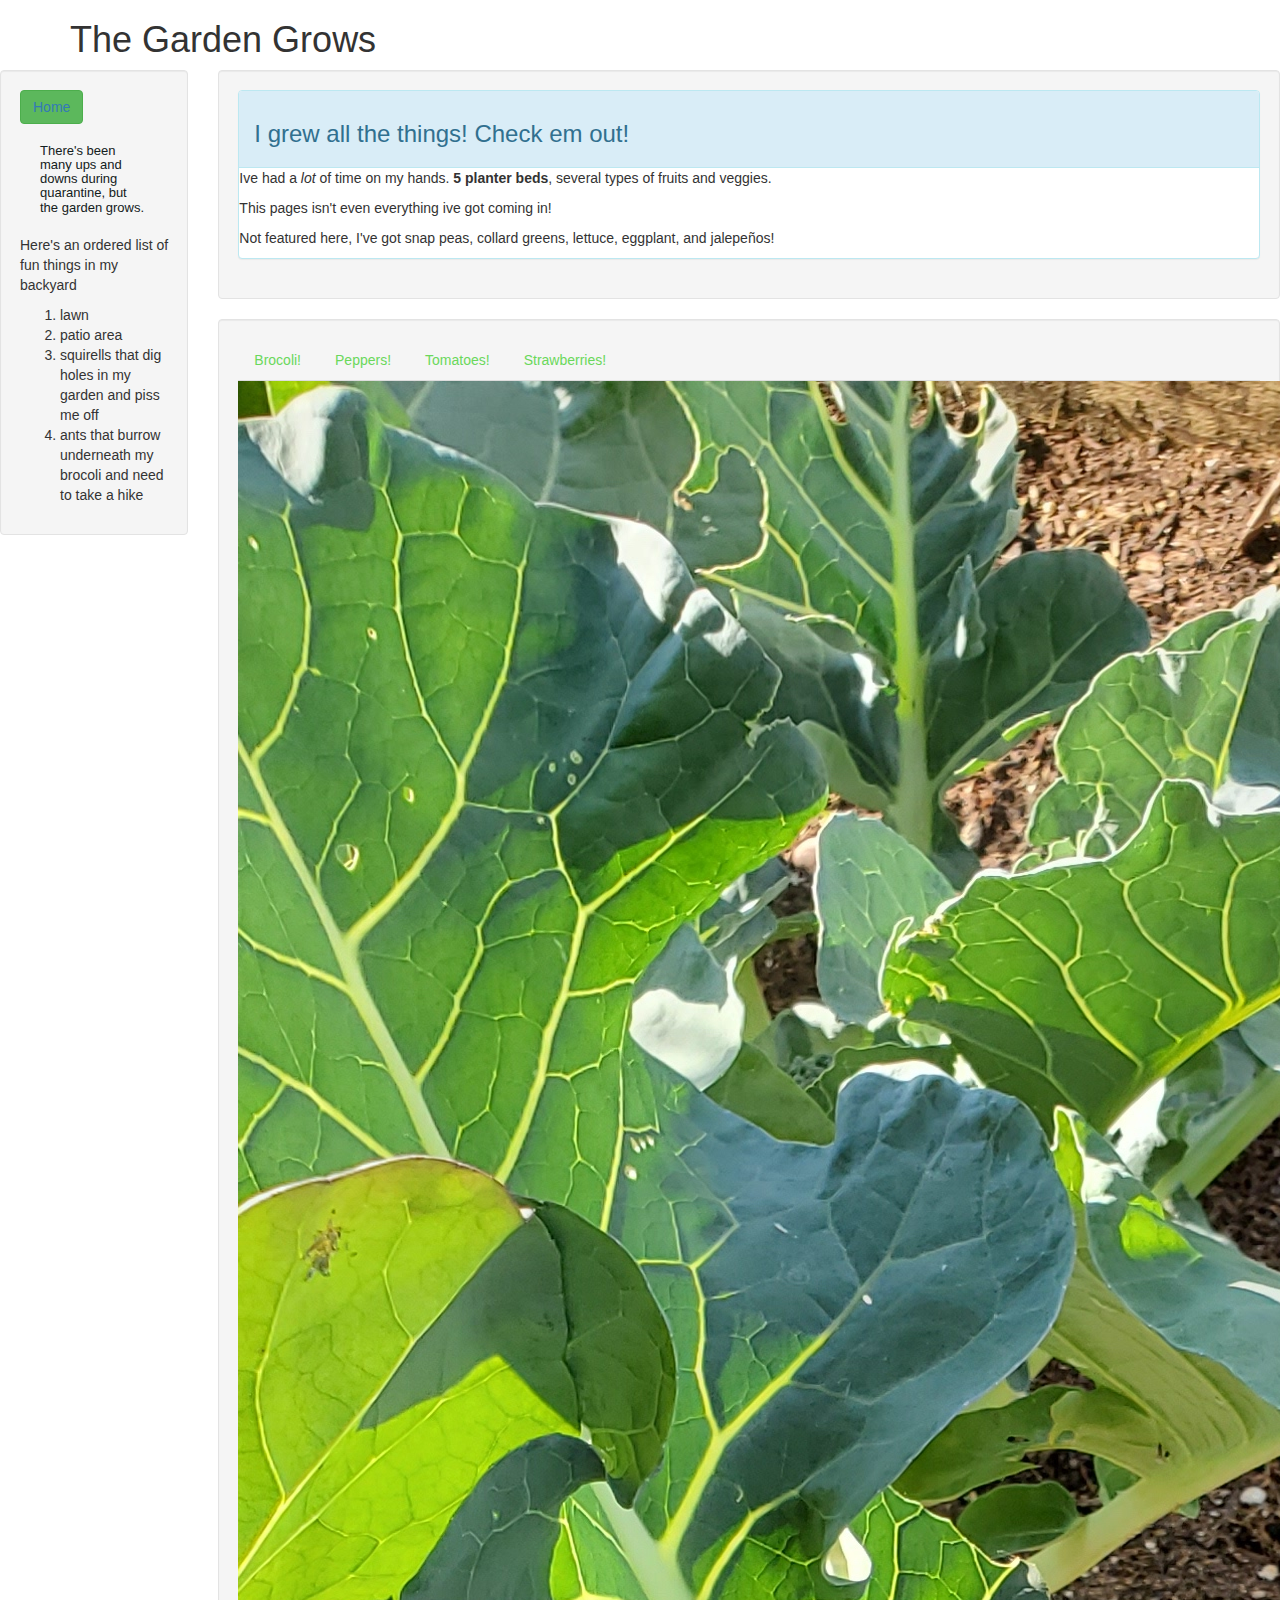
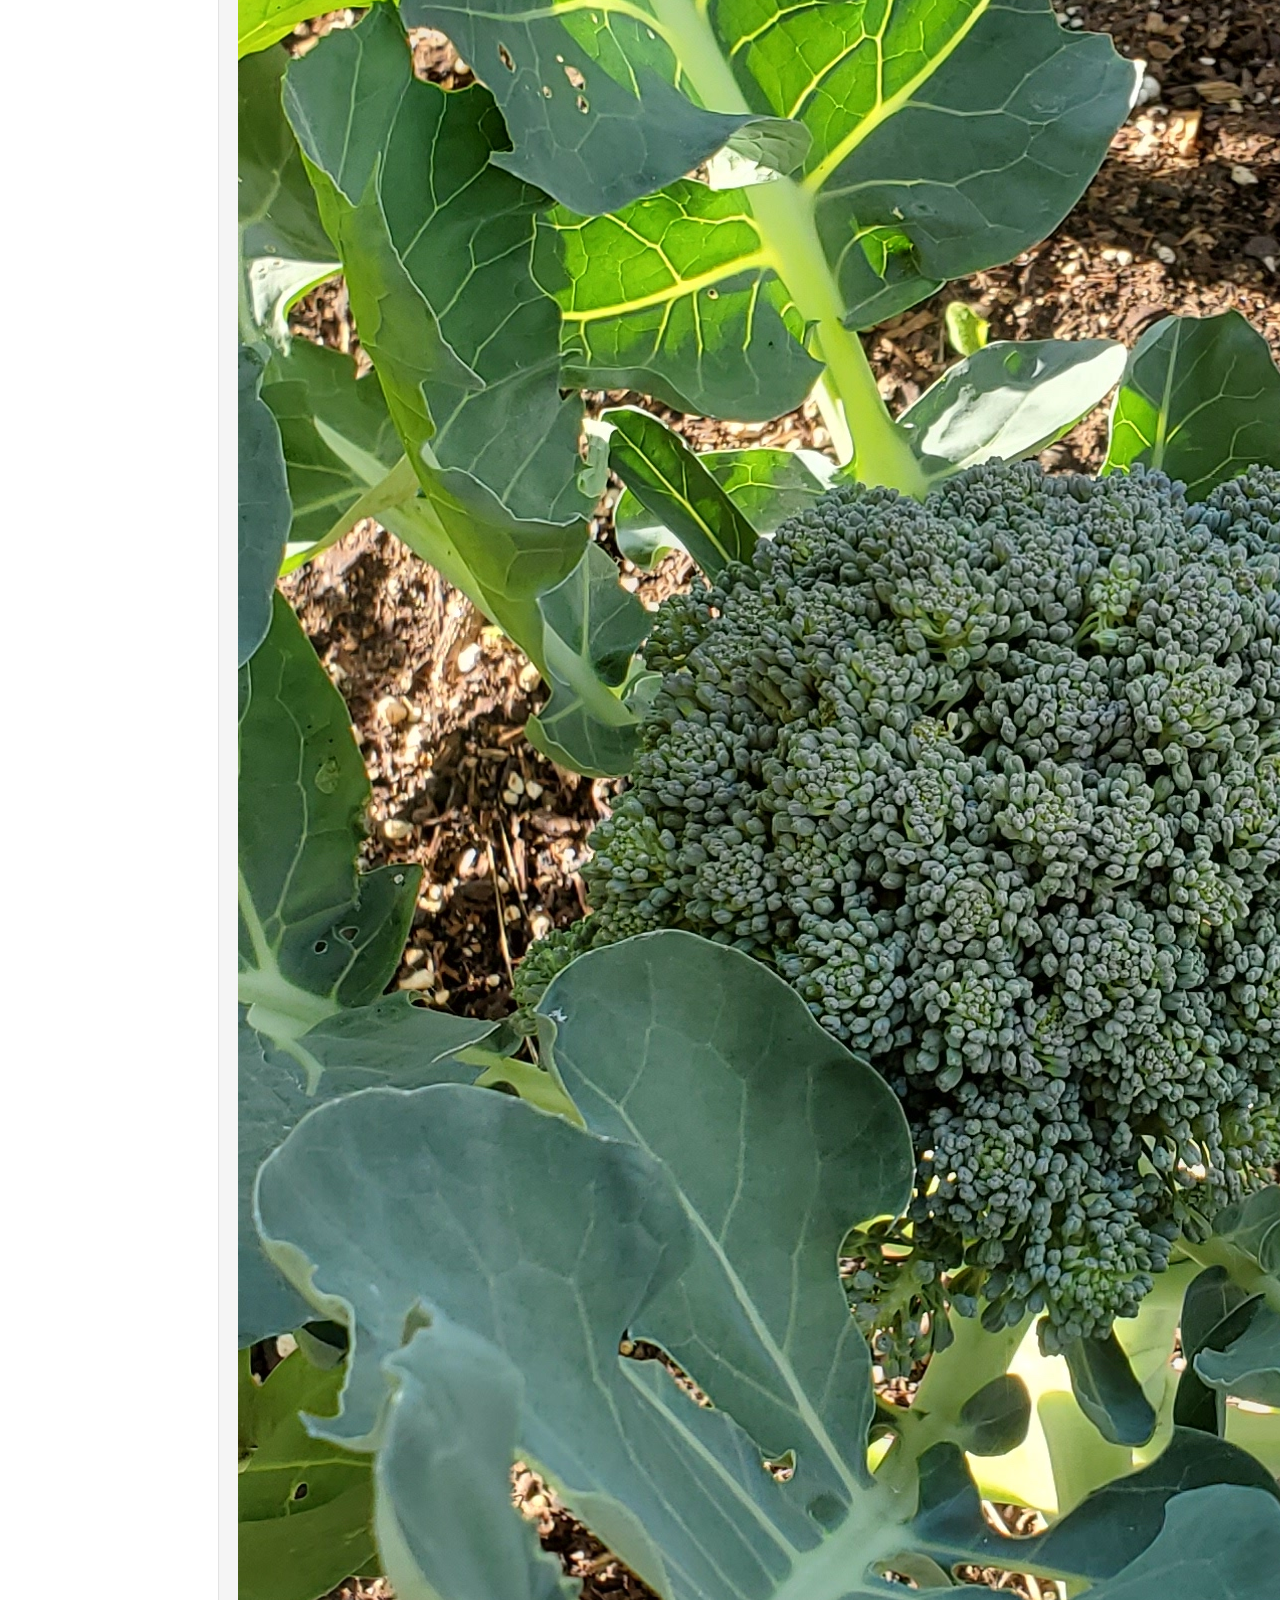
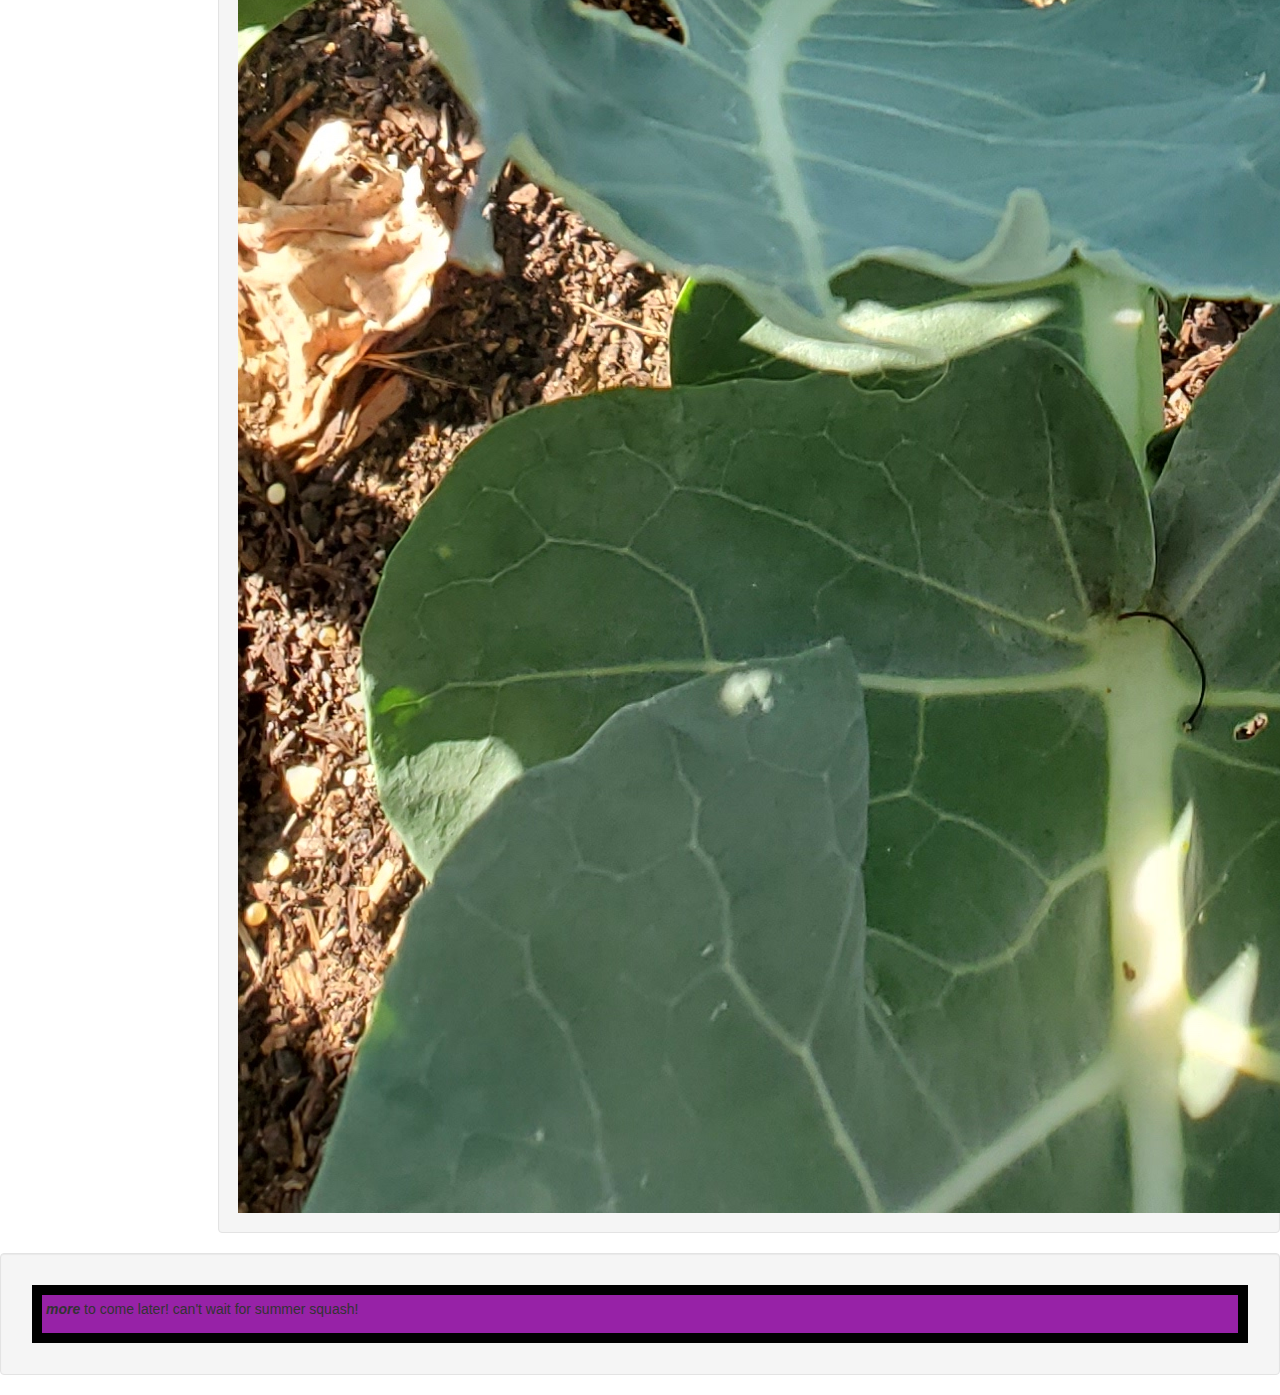
<file: brocoli.html>
<!DOCTYPE html>
<html>
  <head>
    <title></title>
    <link href="css/bootstrap.css" rel="stylesheet" type="text/css">
    <link href="css/styles.css" rel="stylesheet" type="text/css">
  </head>
  <body>
    <div class="container">
      <h1>The Garden Grows</h1>
      </div>
      <div class="row">
        <div class="col-md-2">
          <div class="well">
            <div class="sidebar">
              <button type="button" class="btn btn-success"><a href="garden.html">Home</a></button>
              <h2>There's been many ups and downs during quarantine, but the garden grows.</h2>
              <p>Here's an ordered list of fun things in my backyard</p>
              <ol>
                <li>lawn</li>
                <li>patio area</li>
                <li>squirells that dig holes in my garden and piss me off</li>
                <li>ants that burrow underneath my brocoli and need to take a hike</li>
              </ol>
            
            </div>
          </div>
        </div>
        <div class="col-md-10">
          <div class="well">
            <div class="panel panel-info">
              <div class="panel-heading">
                  <h3 class="panel-tile"> I grew all the things! Check em out!</h3>
              </div>
              <p>Ive had a <em>lot</em> of time on my hands. <strong>5 planter beds</strong>, several types of fruits and veggies.</p>
              <p>This pages isn't even everything ive got coming in!</p>
              <p>Not featured here, I've got snap peas, collard greens, lettuce, eggplant, and jalepeños!</p>
            </div>
          </div>
          <div class="navbartext">
            <div class="well">
              <ul class="nav nav-tabs">
                <li class="nav-item">
                  <a class="nav-link active" href="brocoli.html">Brocoli!</a>
                </li>
                <li class="nav-item">
                  <a class="nav-link" href="peppers.html">Peppers!</a>
                </li>
                <li class="nav-item">
                  <a class="nav-link" href="tomatoes.html">Tomatoes!</a>
                </li>
                <li class="nav-item">
                  <a class="nav-link" href="Strawberries.html">Strawberries!</a>
                </li>
                </ul>
              </ul>
              </nav>
        <div class="rotateimg180">
          <img src="images/brocoli.jpg">
        </div>
        </div>
          </div>
          </div>
        </div>
      </div>
      <div class="well">
        <div class="box">
          <p><span class="annoying">more</span> to come later! can't wait for summer squash!</p>
        </div>
      </div>
    </div>
  </body>
  </div>
</html>
</file>
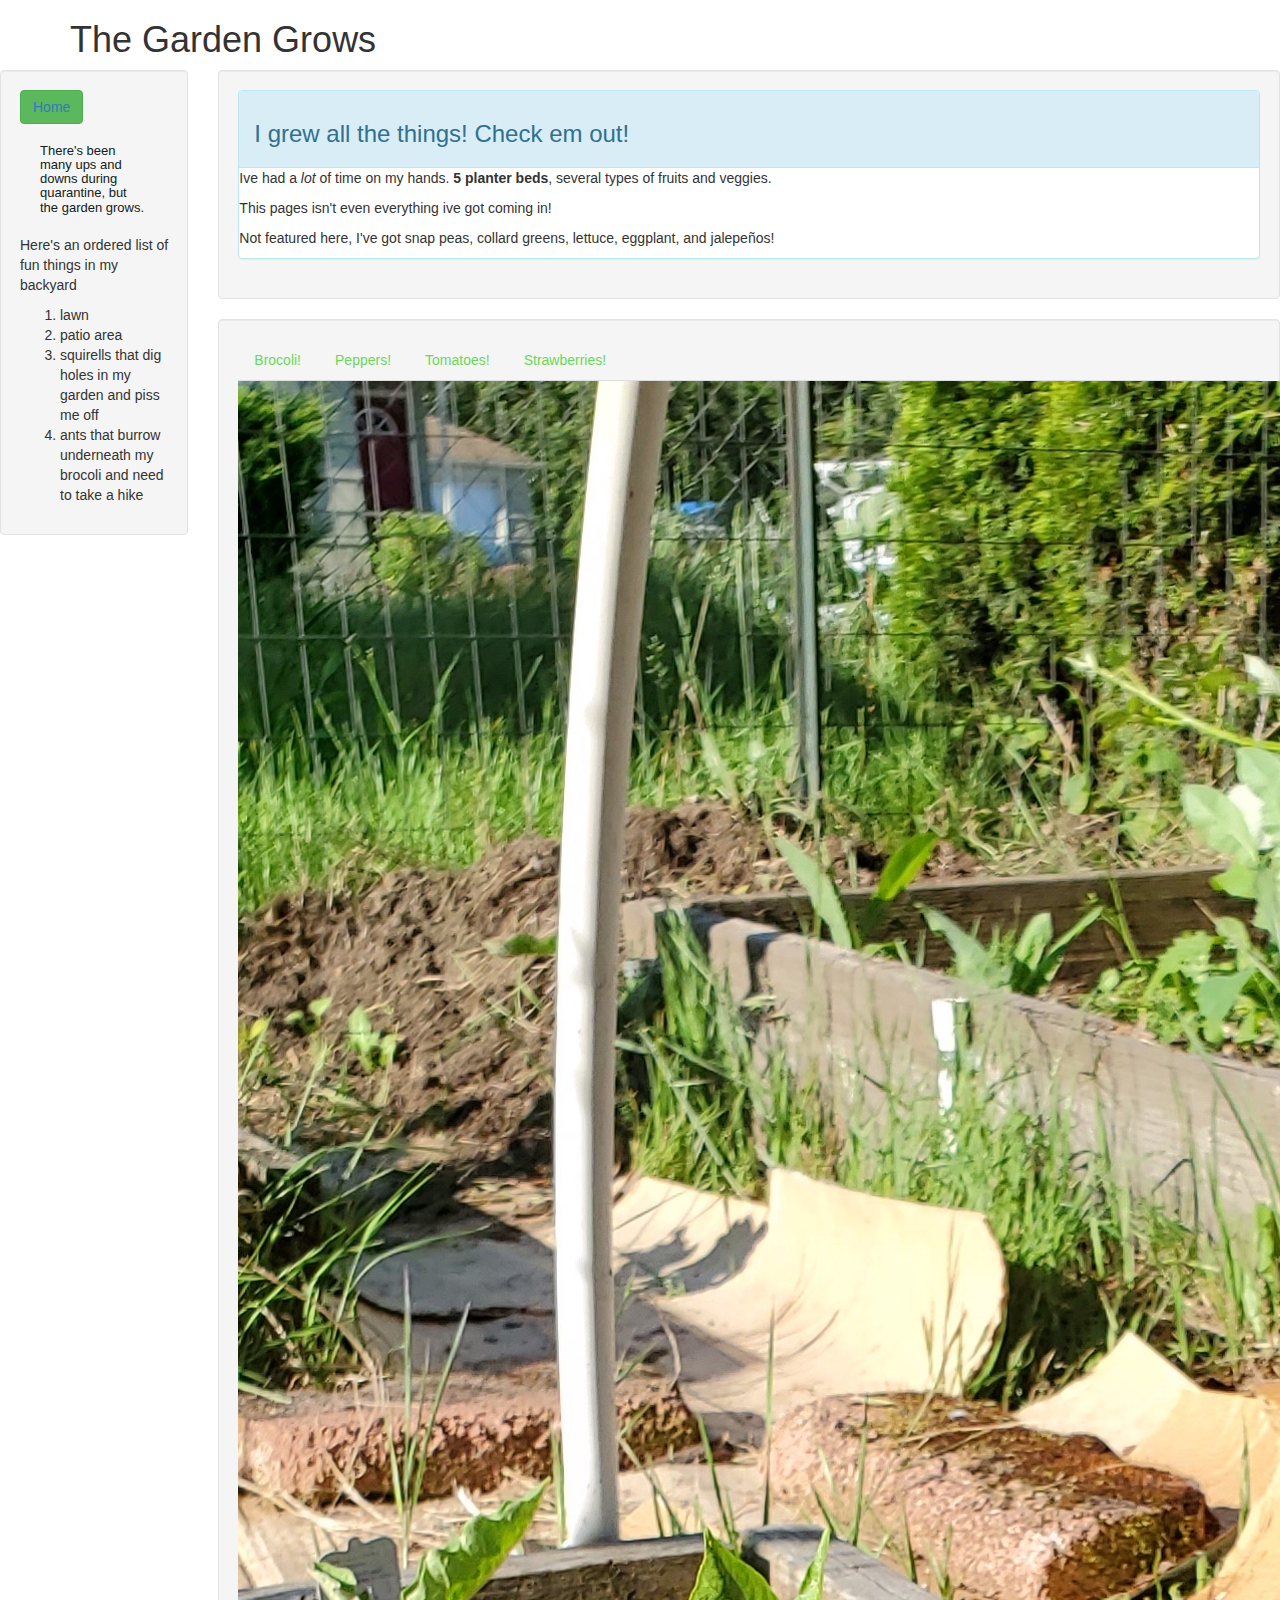
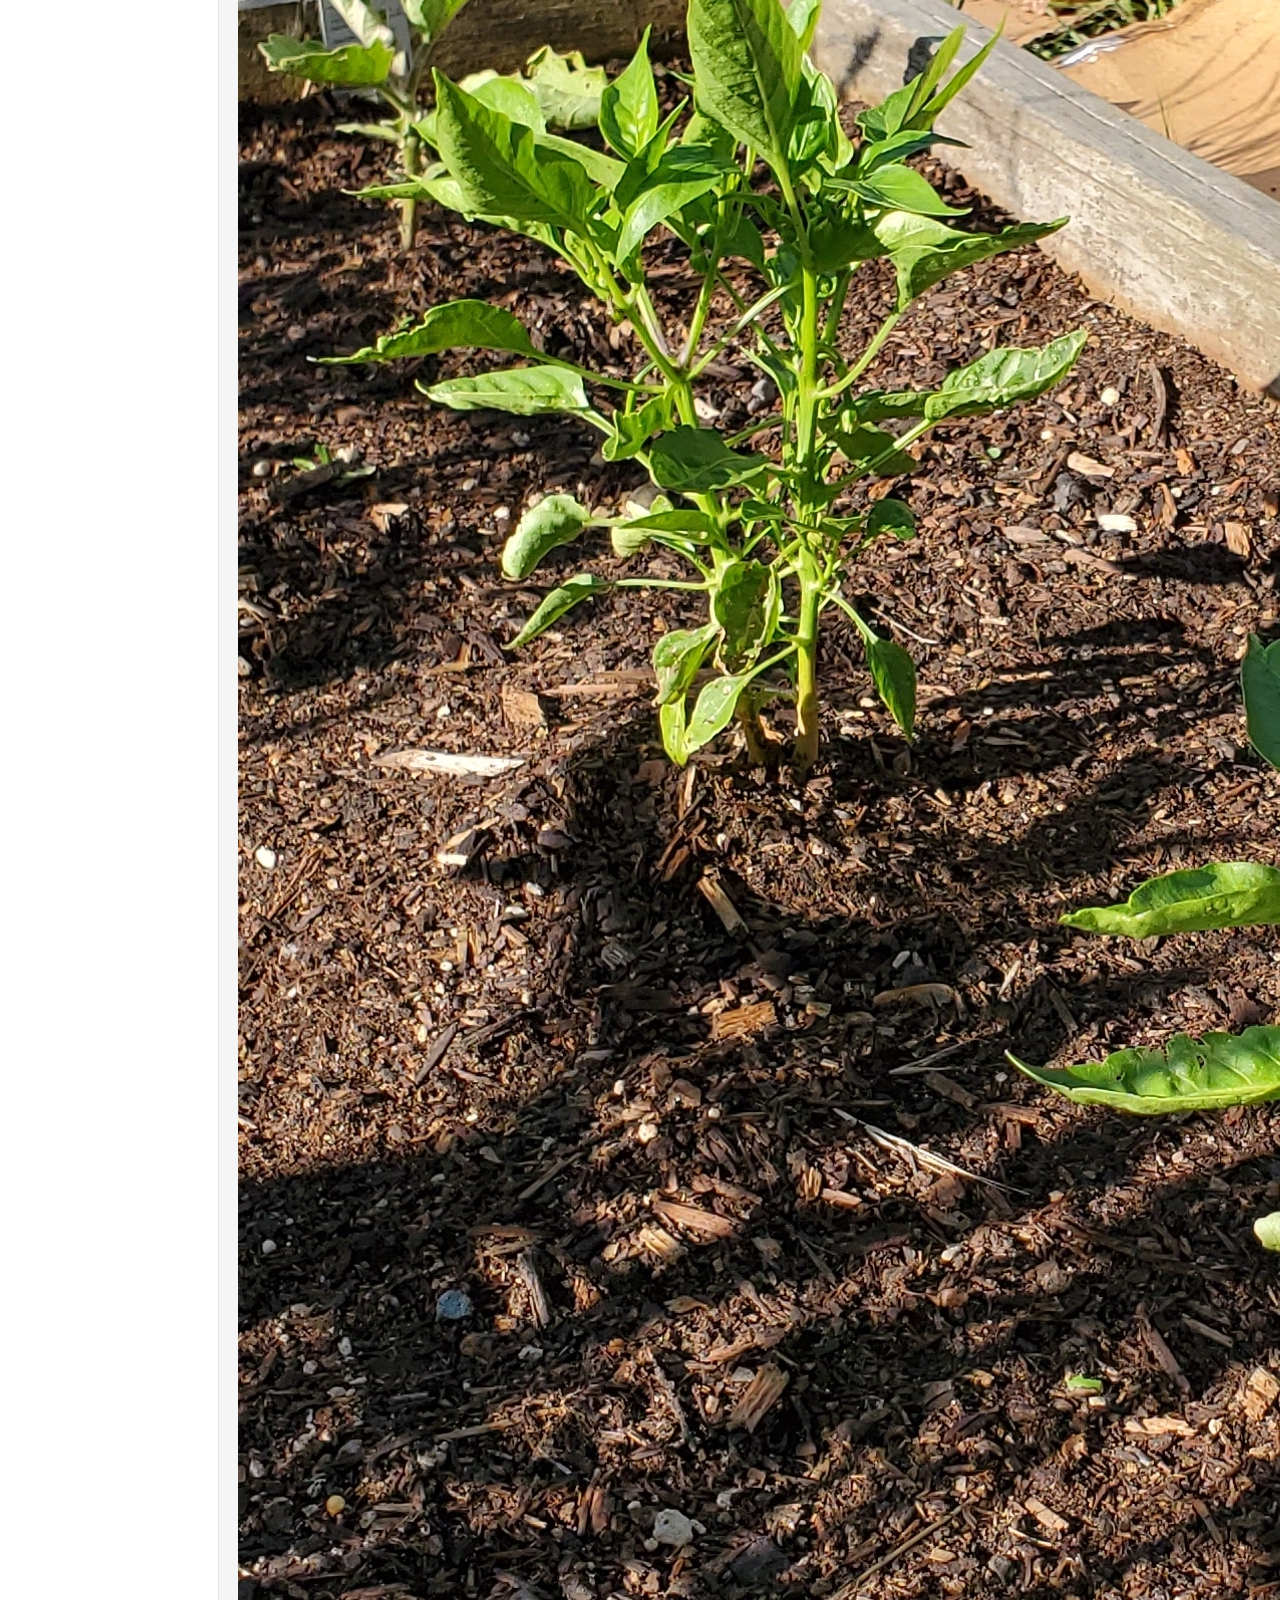
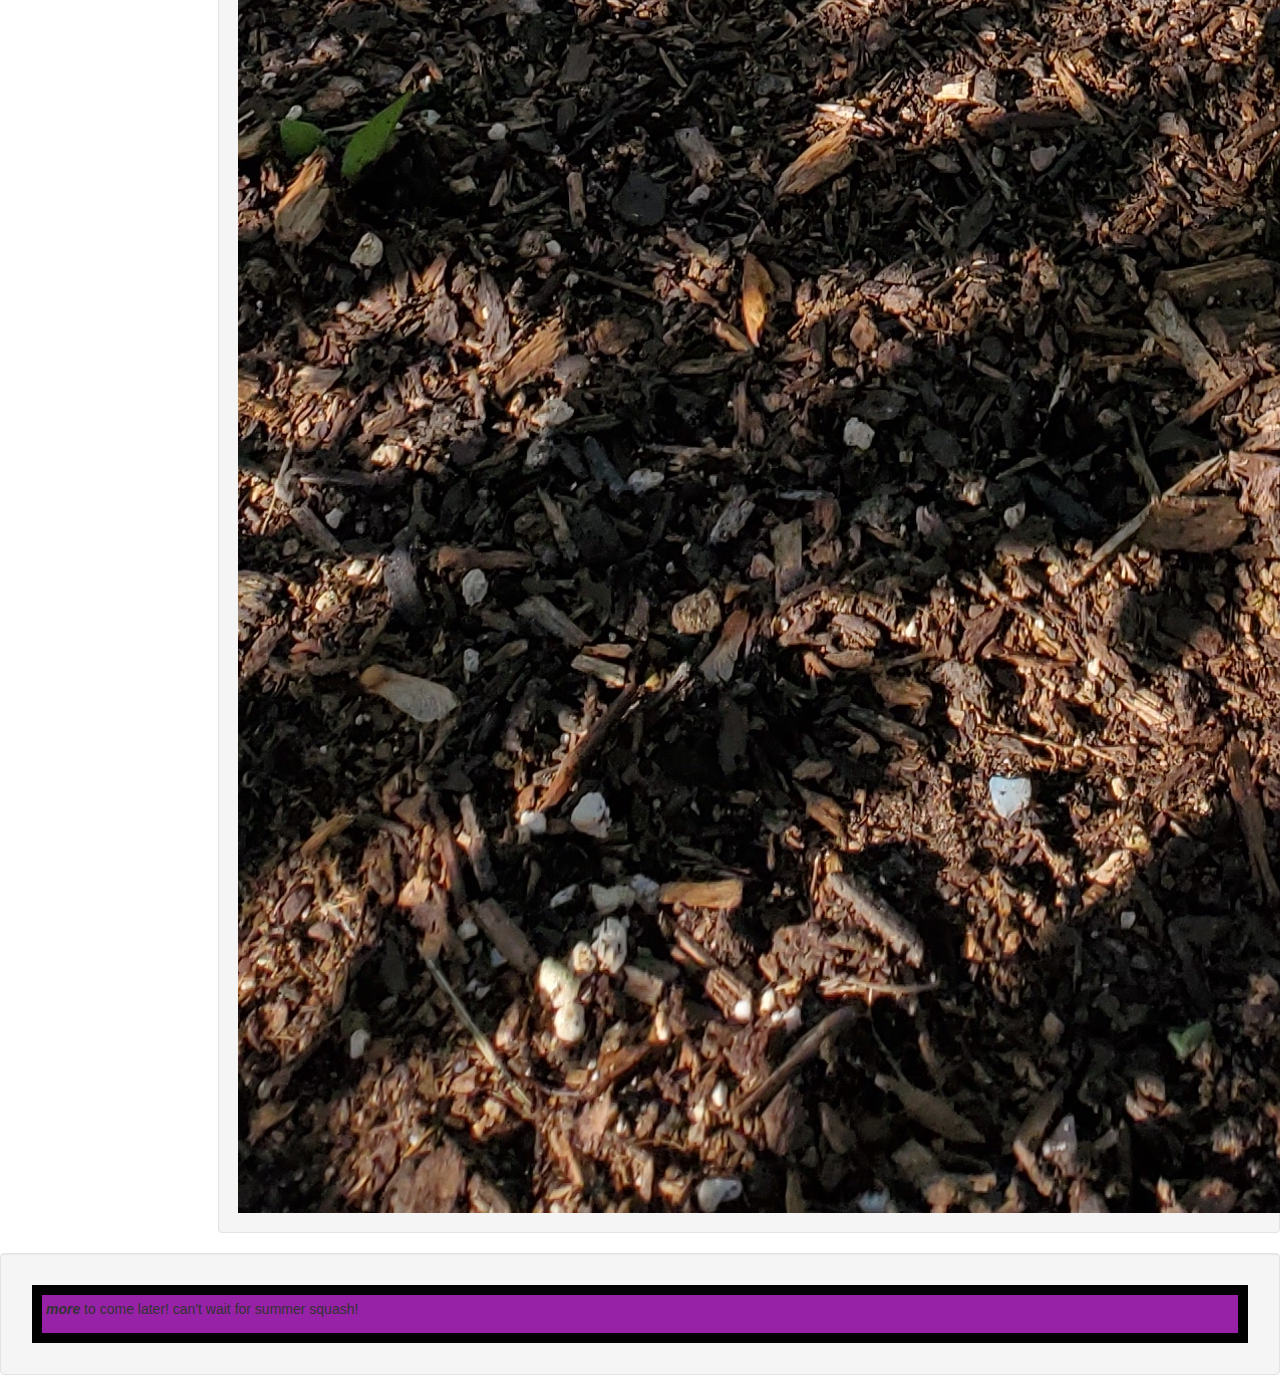
<file: peppers.html>
<!DOCTYPE html>
<html>
  <head>
    <title></title>
    <link href="css/bootstrap.css" rel="stylesheet" type="text/css">
    <link href="css/styles.css" rel="stylesheet" type="text/css">
  </head>
  <body>
    <div class="container">
      <h1>The Garden Grows</h1>
      </div>
      <div class="row">
        <div class="col-md-2">
          <div class="well">
            <div class="sidebar">
              <button type="button" class="btn btn-success"><a href="garden.html">Home</a></button>
              <h2>There's been many ups and downs during quarantine, but the garden grows.</h2>
              <p>Here's an ordered list of fun things in my backyard</p>
              <ol>
                <li>lawn</li>
                <li>patio area</li>
                <li>squirells that dig holes in my garden and piss me off</li>
                <li>ants that burrow underneath my brocoli and need to take a hike</li>
              </ol>
            
            </div>
          </div>
        </div>
        <div class="col-md-10">
          <div class="well">
            <div class="panel panel-info">
              <div class="panel-heading">
                  <h3 class="panel-tile"> I grew all the things! Check em out!</h3>
              </div>
              <p>Ive had a <em>lot</em> of time on my hands. <strong>5 planter beds</strong>, several types of fruits and veggies.</p>
              <p>This pages isn't even everything ive got coming in!</p>
              <p>Not featured here, I've got snap peas, collard greens, lettuce, eggplant, and jalepeños!</p>
            </div>
          </div>
          <div class="navbartext">
            <div class="well">
              <ul class="nav nav-tabs">
                <li class="nav-item">
                  <a class="nav-link active" href="brocoli.html">Brocoli!</a>
                </li>
                <li class="nav-item">
                  <a class="nav-link" href="peppers.html">Peppers!</a>
                </li>
                <li class="nav-item">
                  <a class="nav-link" href="tomatoes.html">Tomatoes!</a>
                </li>
                <li class="nav-item">
                  <a class="nav-link" href="Strawberries.html">Strawberries!</a>
                </li>
                </ul>
              </ul>
              </nav>
          <img src="images/peppers.jpg" max-height="200">
        </div>
          </div>
          </div>
        </div>
      </div>
      <div class="well">
        <div class="box">
          <p><span class="annoying">more</span> to come later! can't wait for summer squash!</p>
        </div>
      </div>
    </div>
  </body>
  </div>
</html>
</file>
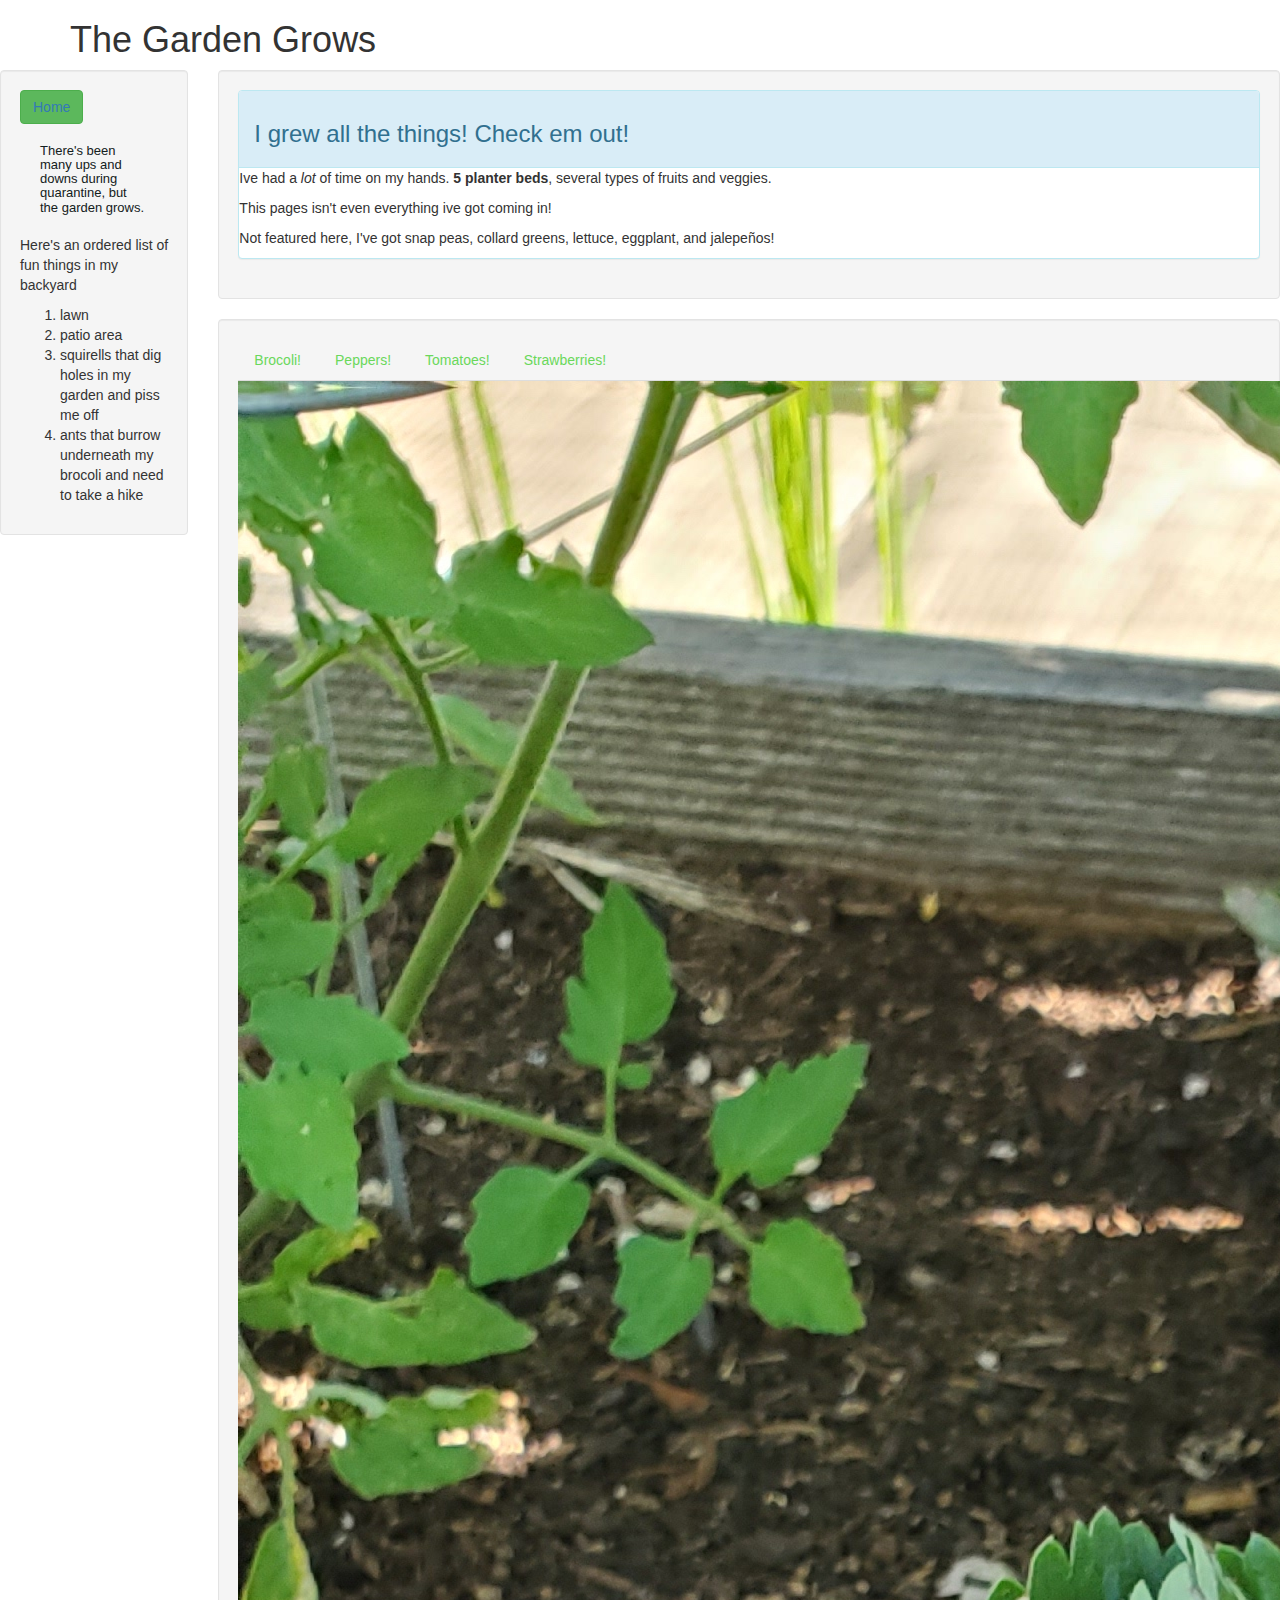
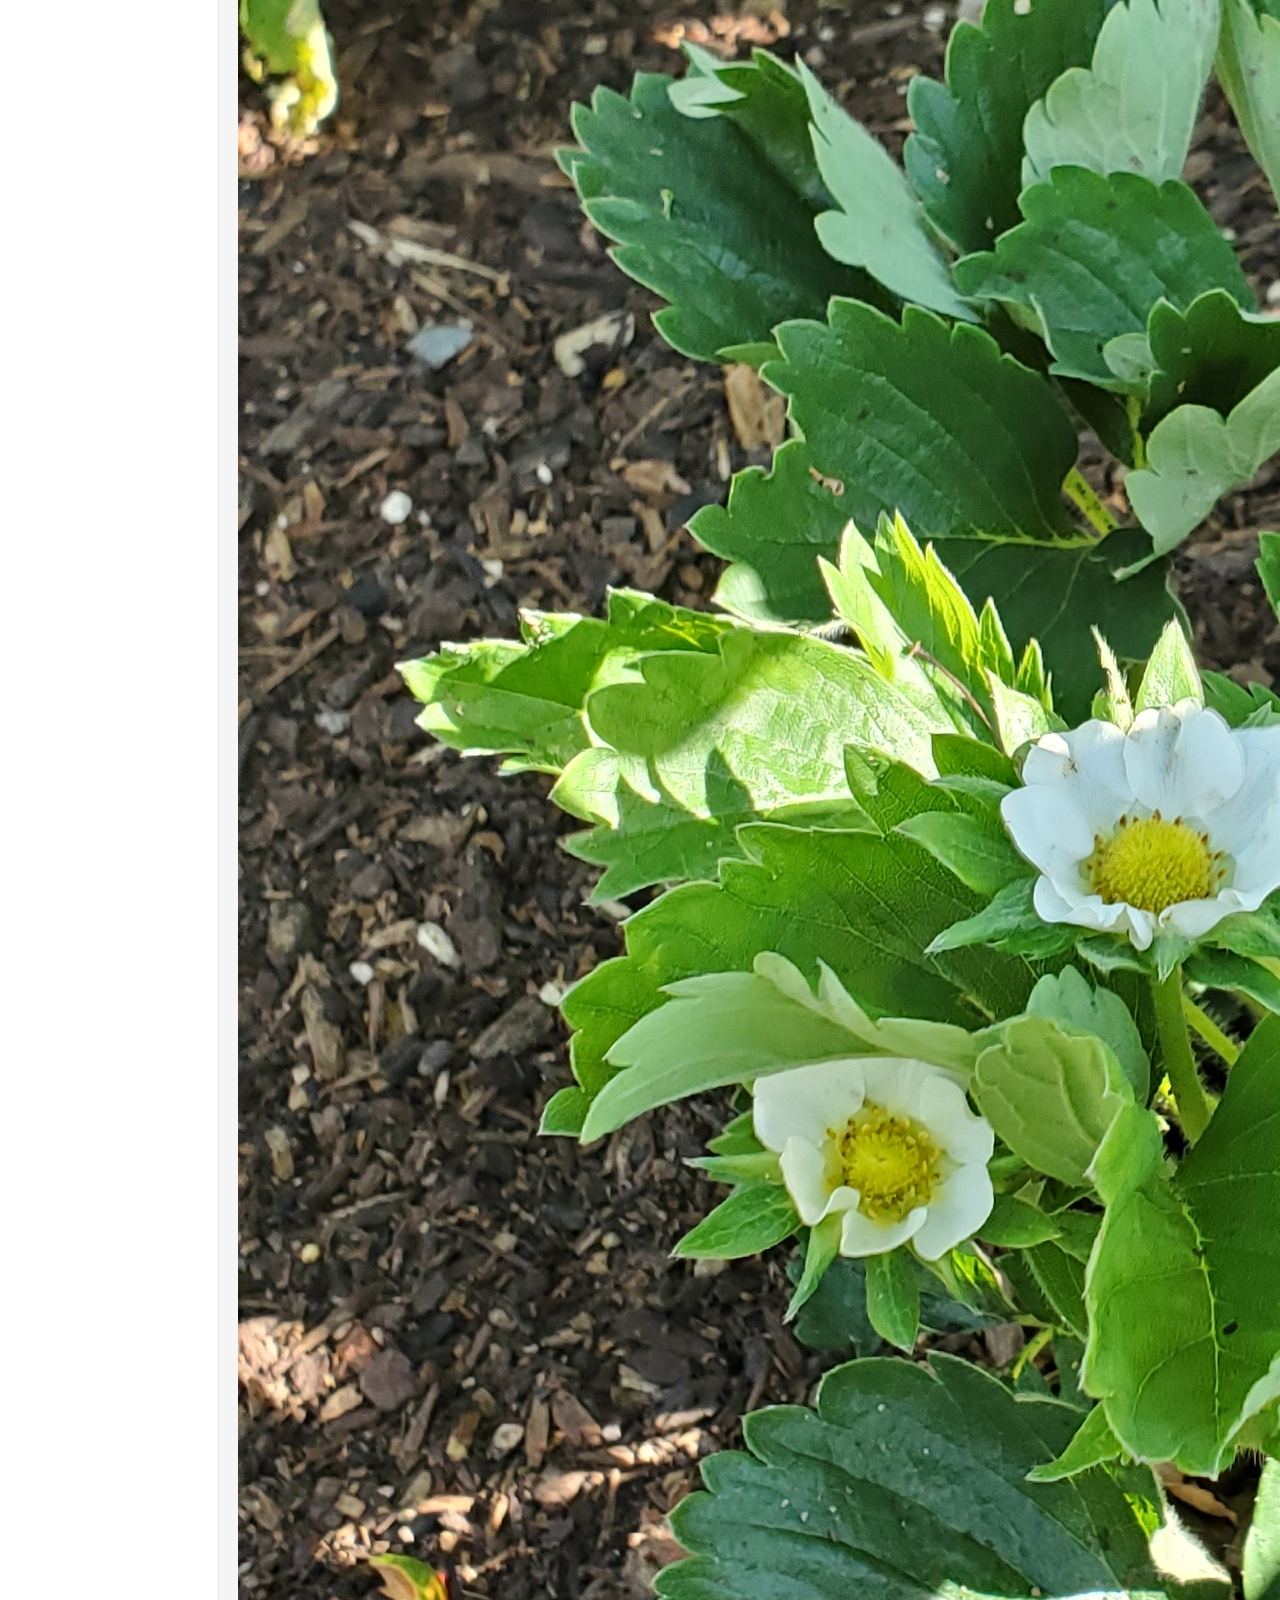
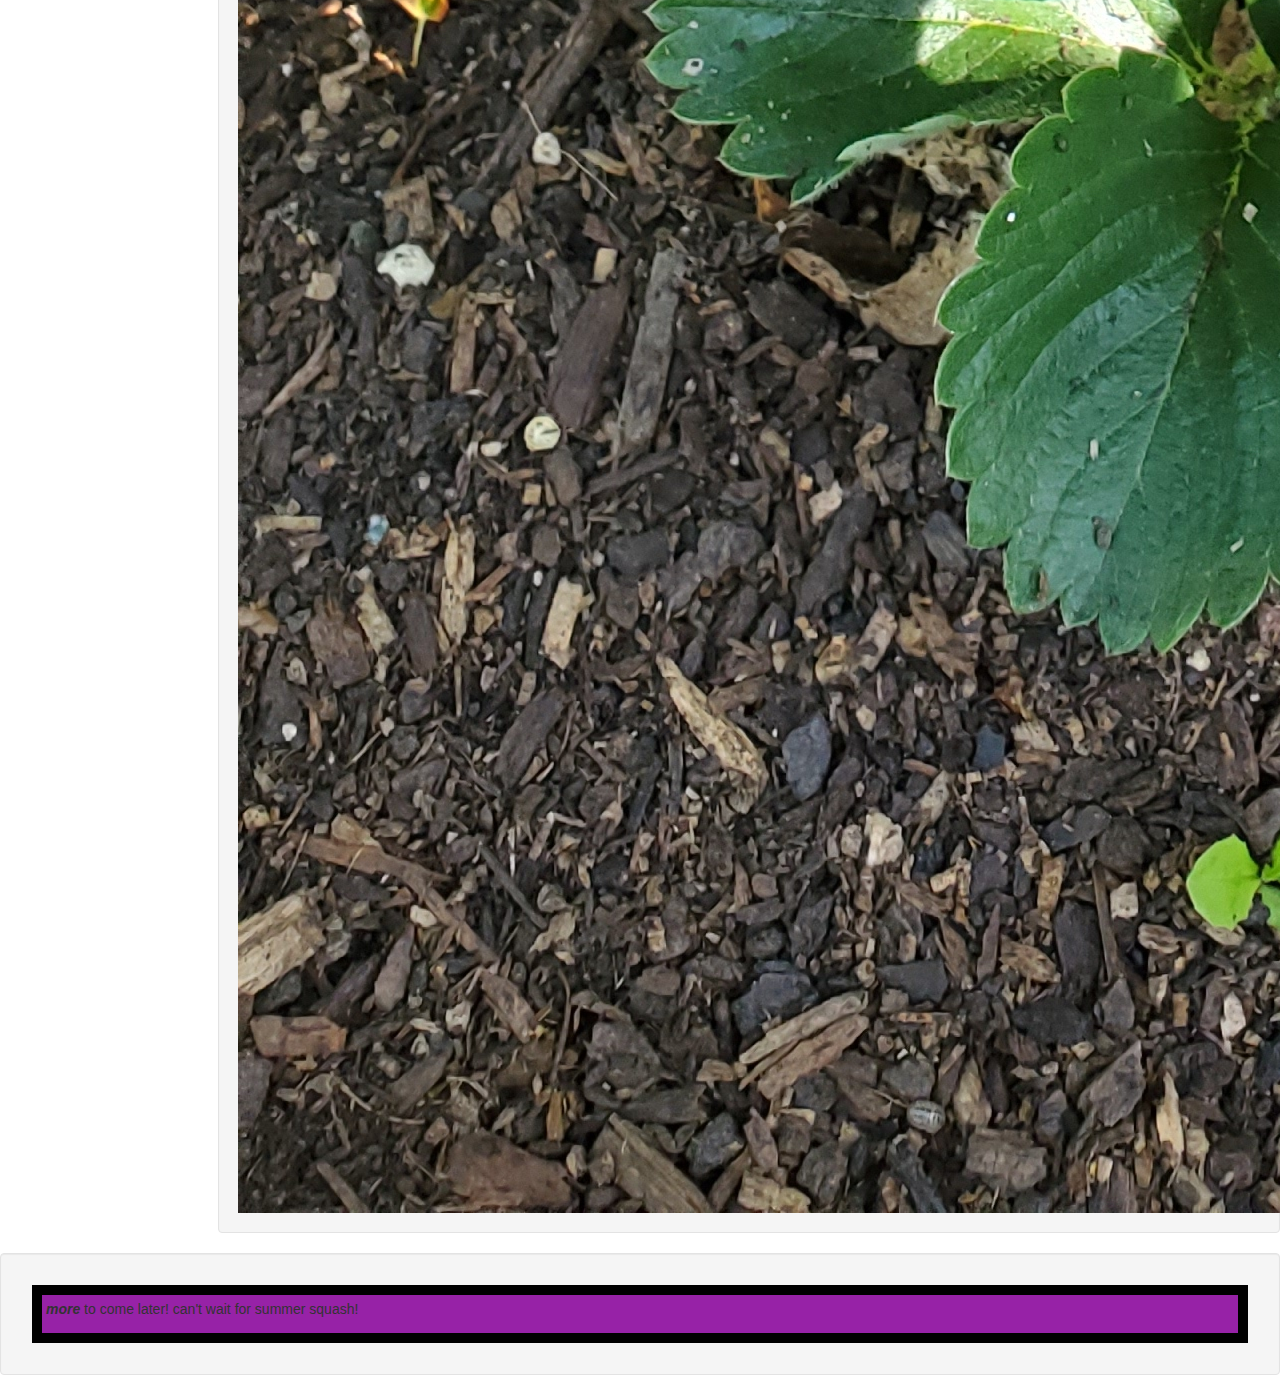
<file: strawberries.html>
<!DOCTYPE html>
<html>
  <head>
    <title></title>
    <link href="css/bootstrap.css" rel="stylesheet" type="text/css">
    <link href="css/styles.css" rel="stylesheet" type="text/css">
  </head>
  <body>
    <div class="container">
      <h1>The Garden Grows</h1>
      </div>
      <div class="row">
        <div class="col-md-2">
          <div class="well">
            <div class="sidebar">
              <button type="button" class="btn btn-success"><a href="garden.html">Home</a></button>
              <h2>There's been many ups and downs during quarantine, but the garden grows.</h2>
              <p>Here's an ordered list of fun things in my backyard</p>
              <ol>
                <li>lawn</li>
                <li>patio area</li>
                <li>squirells that dig holes in my garden and piss me off</li>
                <li>ants that burrow underneath my brocoli and need to take a hike</li>
              </ol>
            
            </div>
          </div>
        </div>
        <div class="col-md-10">
          <div class="well">
            <div class="panel panel-info">
              <div class="panel-heading">
                  <h3 class="panel-tile"> I grew all the things! Check em out!</h3>
              </div>
              <p>Ive had a <em>lot</em> of time on my hands. <strong>5 planter beds</strong>, several types of fruits and veggies.</p>
              <p>This pages isn't even everything ive got coming in!</p>
              <p>Not featured here, I've got snap peas, collard greens, lettuce, eggplant, and jalepeños!</p>
            </div>
          </div>
          <div class="navbartext">
            <div class="well">
              <ul class="nav nav-tabs">
                <li class="nav-item">
                  <a class="nav-link active" href="brocoli.html">Brocoli!</a>
                </li>
                <li class="nav-item">
                  <a class="nav-link" href="peppers.html">Peppers!</a>
                </li>
                <li class="nav-item">
                  <a class="nav-link" href="tomatoes.html">Tomatoes!</a>
                </li>
                <li class="nav-item">
                  <a class="nav-link" href="Strawberries.html">Strawberries!</a>
                </li>
                </ul>
              </ul>
              </nav>
          <img src="images/strawberries.jpg">
        </div>
          </div>
          </div>
        </div>
      </div>
      <div class="well">
        <div class="box">
          <p><span class="annoying">more</span> to come later! can't wait for summer squash!</p>
        </div>
      </div>
    </div>
  </body>
  </div>
</html>
</file>
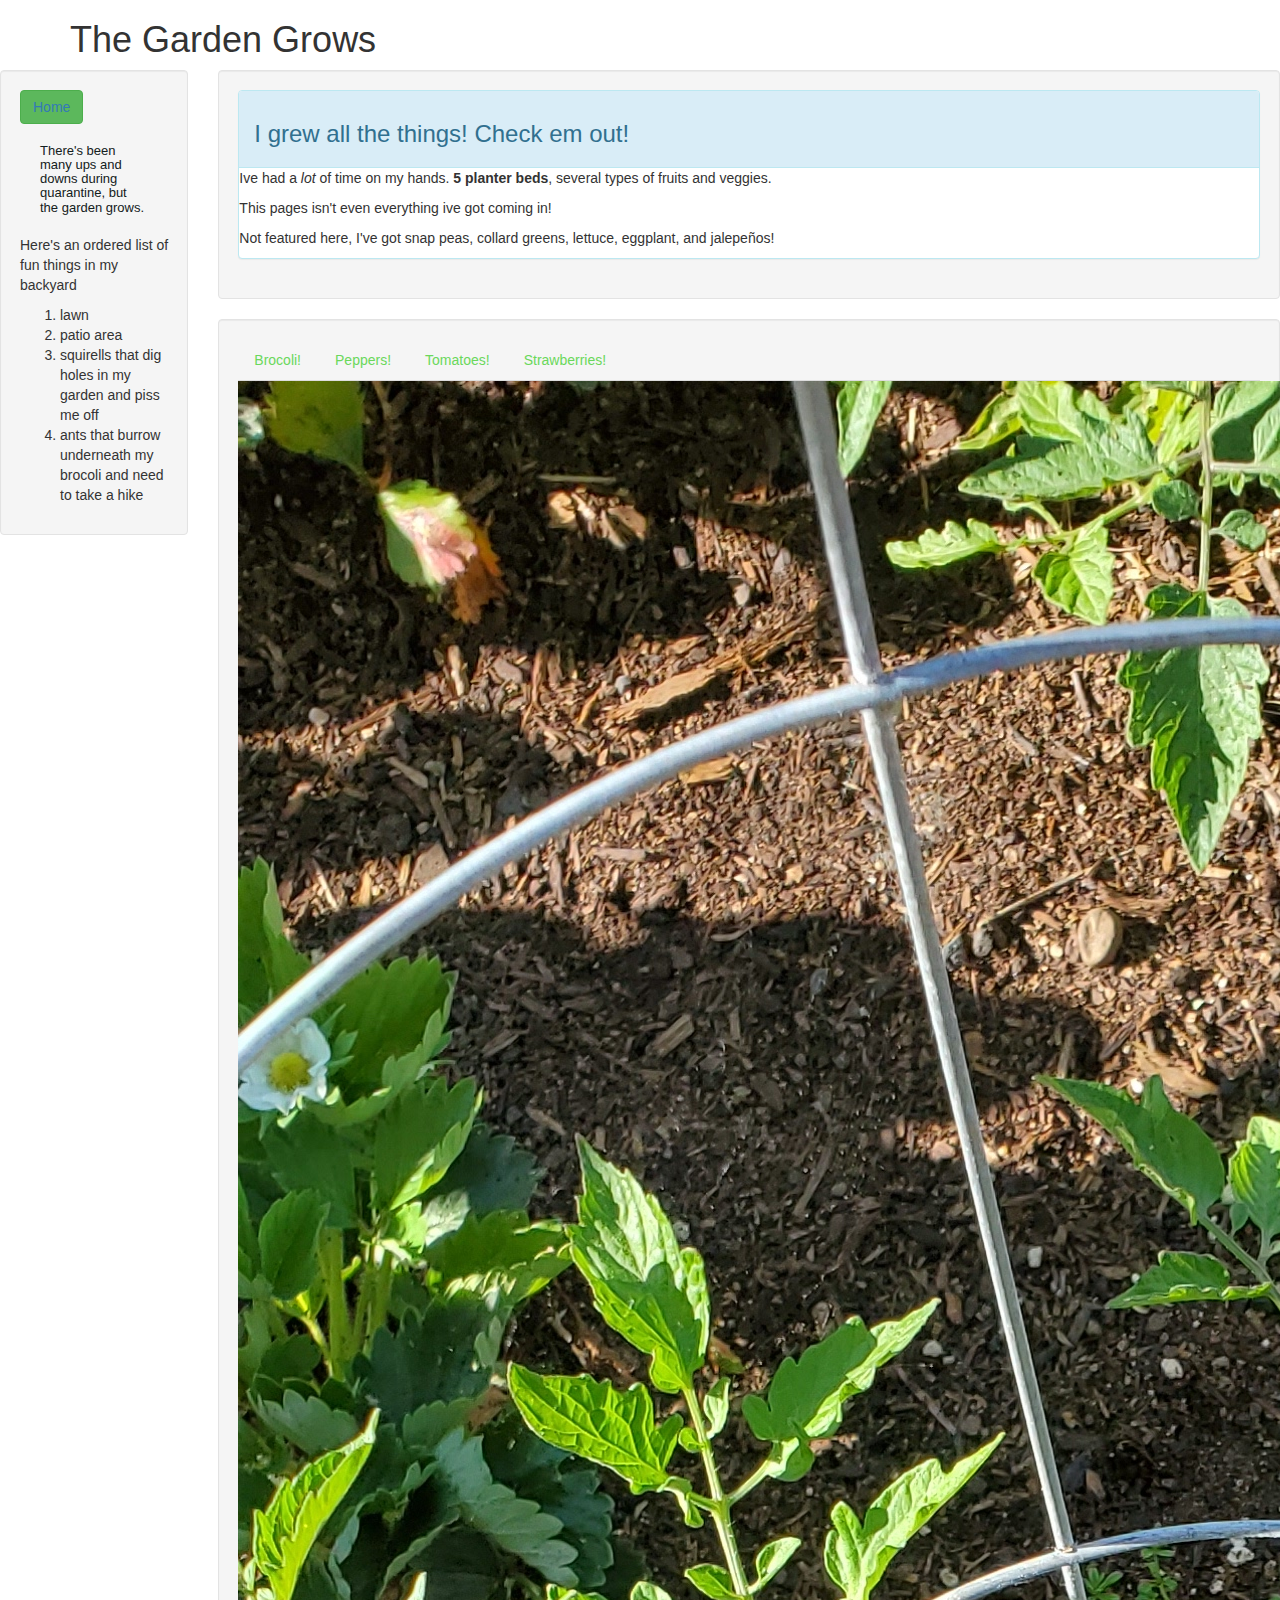
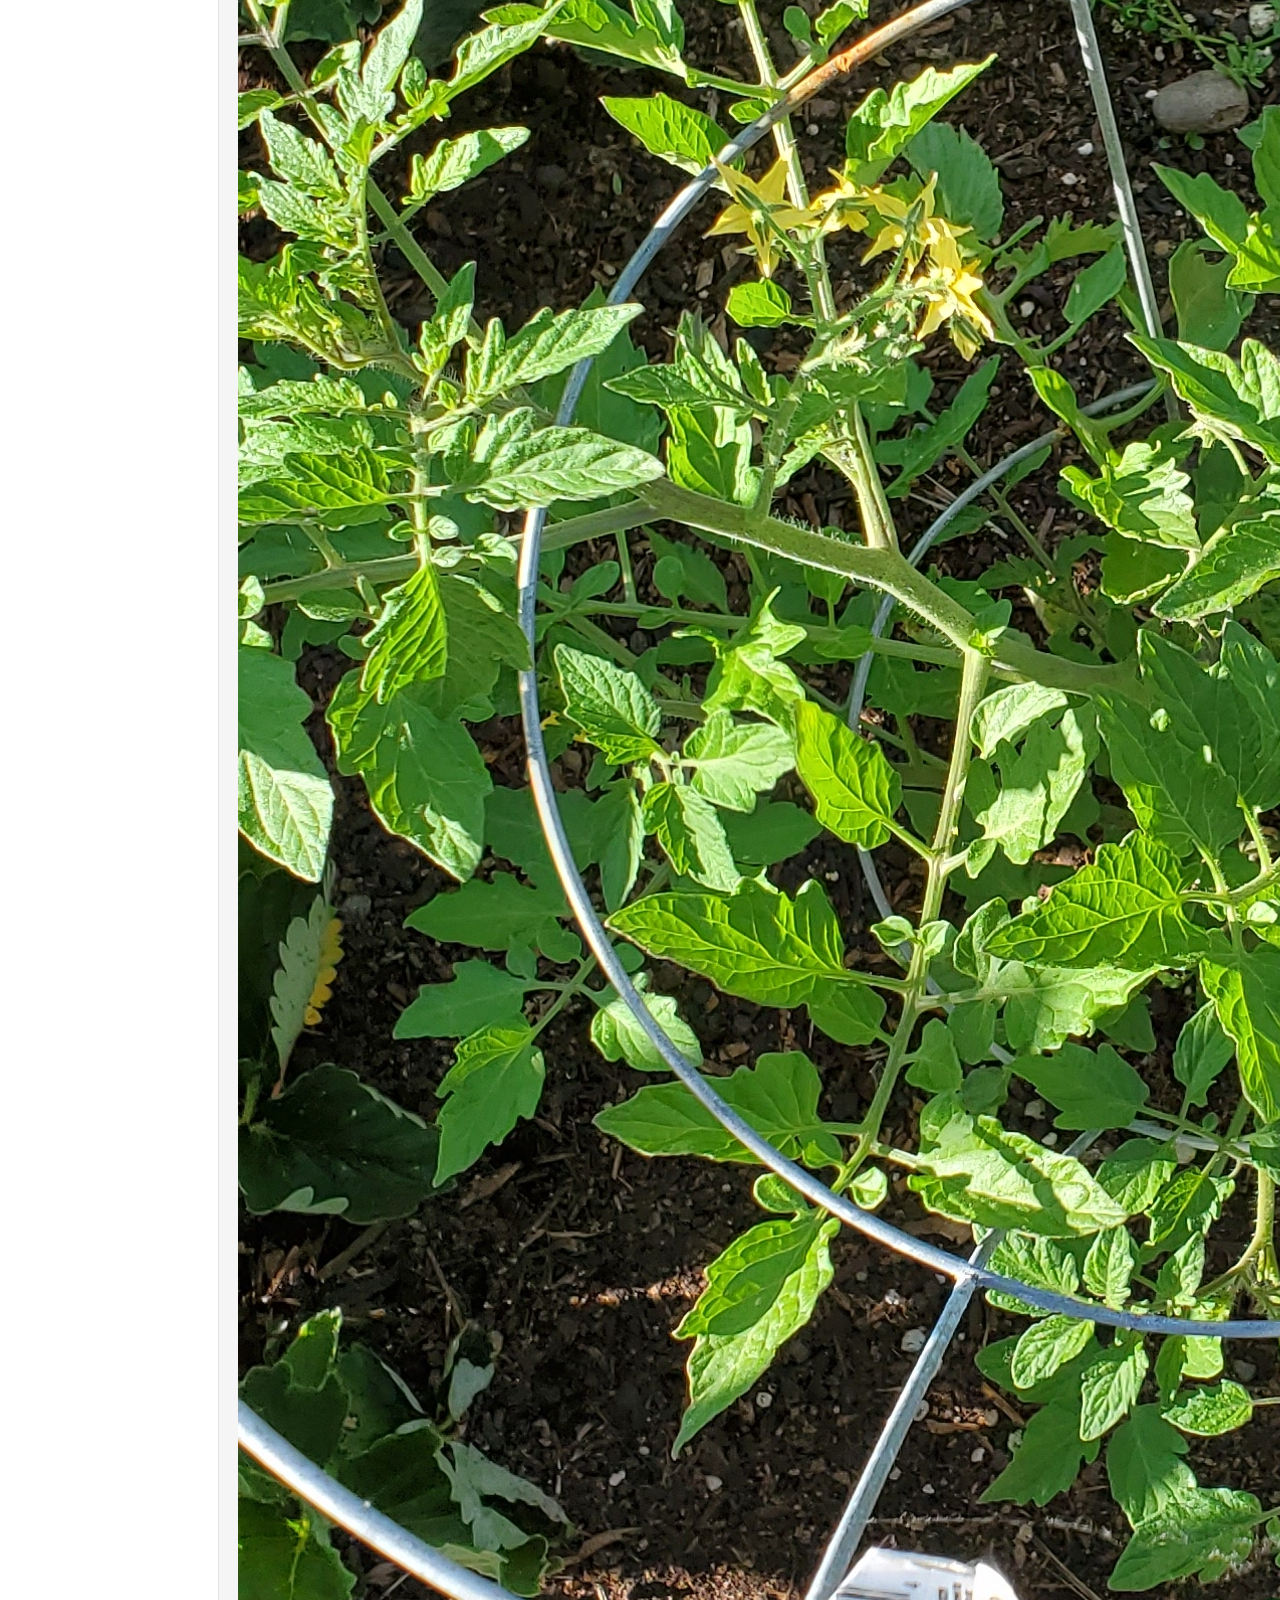
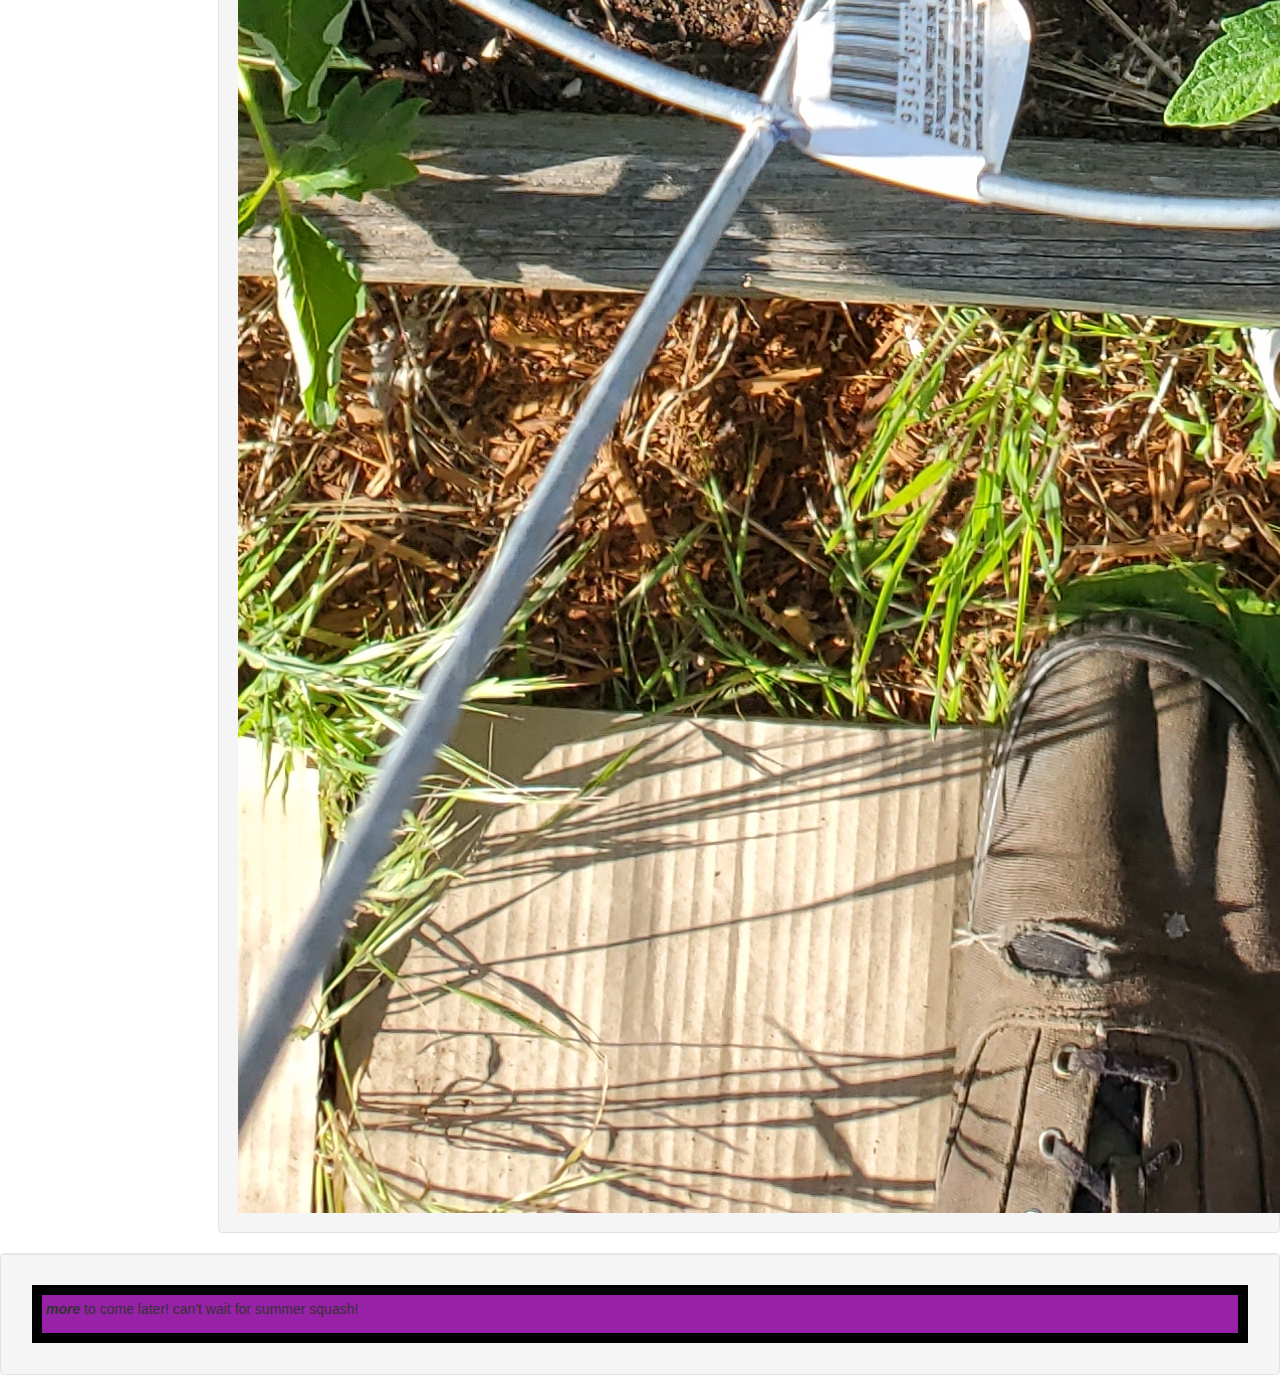
<file: tomatoes.html>
<!DOCTYPE html>
<html>
  <head>
    <title></title>
    <link href="css/bootstrap.css" rel="stylesheet" type="text/css">
    <link href="css/styles.css" rel="stylesheet" type="text/css">
  </head>
  <body>
    <div class="container">
      <h1>The Garden Grows</h1>
      </div>
      <div class="row">
        <div class="col-md-2">
          <div class="well">
            <div class="sidebar">
              <button type="button" class="btn btn-success"><a href="garden.html">Home</a></button>
              <h2>There's been many ups and downs during quarantine, but the garden grows.</h2>
              <p>Here's an ordered list of fun things in my backyard</p>
              <ol>
                <li>lawn</li>
                <li>patio area</li>
                <li>squirells that dig holes in my garden and piss me off</li>
                <li>ants that burrow underneath my brocoli and need to take a hike</li>
              </ol>
            
            </div>
          </div>
        </div>
        <div class="col-md-10">
          <div class="well">
            <div class="panel panel-info">
              <div class="panel-heading">
                  <h3 class="panel-tile"> I grew all the things! Check em out!</h3>
              </div>
              <p>Ive had a <em>lot</em> of time on my hands. <strong>5 planter beds</strong>, several types of fruits and veggies.</p>
              <p>This pages isn't even everything ive got coming in!</p>
              <p>Not featured here, I've got snap peas, collard greens, lettuce, eggplant, and jalepeños!</p>
            </div>
          </div>
          <div class="navbartext">
            <div class="well">
              <ul class="nav nav-tabs">
                <li class="nav-item">
                  <a class="nav-link active" href="brocoli.html">Brocoli!</a>
                </li>
                <li class="nav-item">
                  <a class="nav-link" href="peppers.html">Peppers!</a>
                </li>
                <li class="nav-item">
                  <a class="nav-link" href="tomatoes.html">Tomatoes!</a>
                </li>
                <li class="nav-item">
                  <a class="nav-link" href="Strawberries.html">Strawberries!</a>
                </li>
                </ul>
              </ul>
              </nav>
          <img src="images/tomatoes.jpg">
        </div>
          </div>
          </div>
        </div>
      </div>
      <div class="well">
        <div class="box">
          <p><span class="annoying">more</span> to come later! can't wait for summer squash!</p>
        </div>
      </div>
    </div>
  </body>
  </div>
</html>
</file>
<file: css/styles.css>
.sidebar h2 {
  font-size: small;
  color: rgb(19, 32, 32);
  margin: 10px;
  border: sandybrown;
  padding: 10px;

}
.annoying {
  font-style: italic;
  font-weight: 900;
}
.floatright {
  width: 30%;
  background-color: lightseagreen;

  float: right;
}
.highlight {
  font-style: italic;
}

.h3 {
  font-family: helvetica;
  background: rgb(187, 233, 236);
}
.navbartext a {
  color: rgb(106, 216, 91);
}
.box {
  margin: 12px;
  border: 10px solid black;
  padding: 4px;
  background-color: rgb(151, 34, 167);
}
</file>
